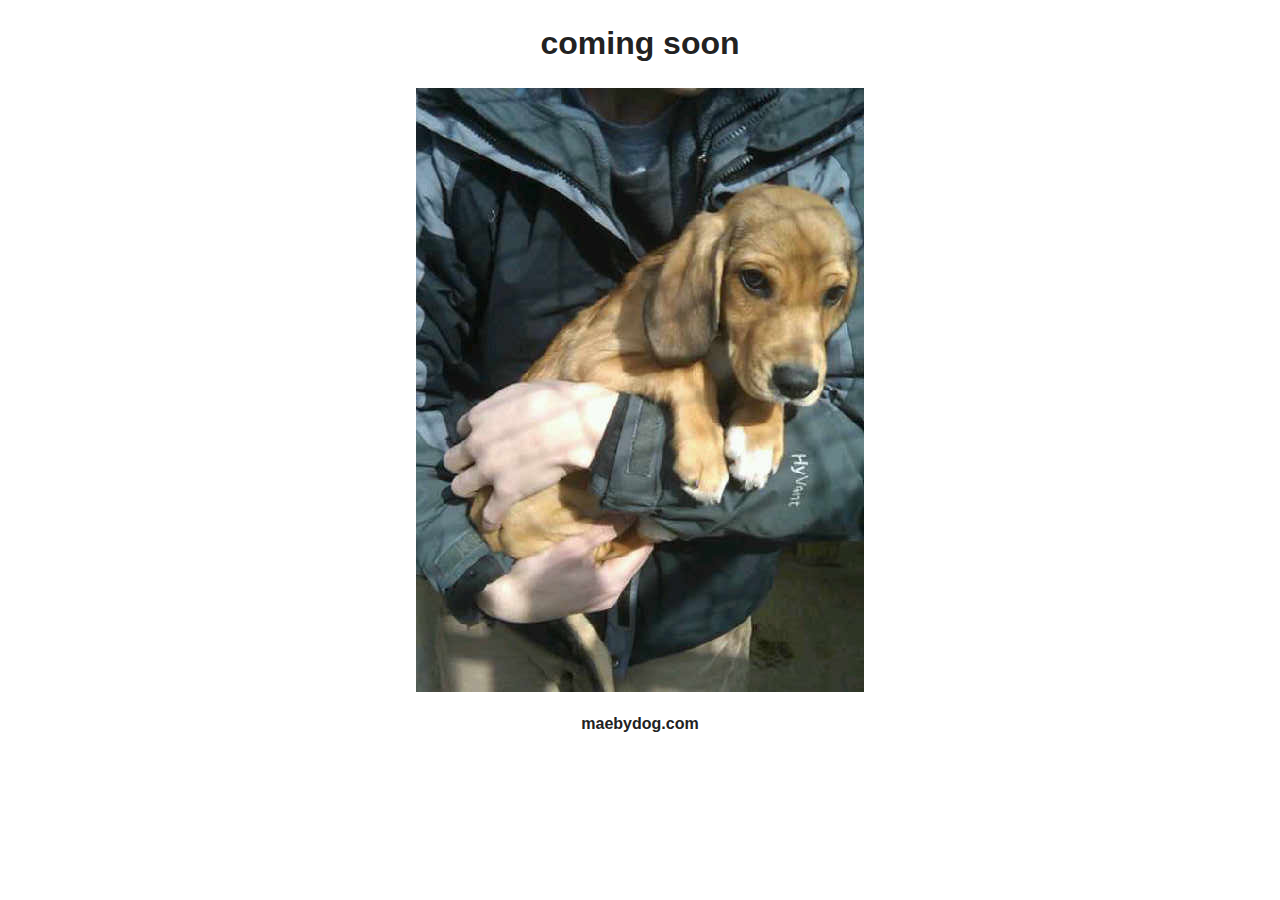
<file: index.html>
<!doctype html>
<!--[if lt IE 7]> <html class="no-js lt-ie9 lt-ie8 lt-ie7" lang="en"> <![endif]-->
<!--[if IE 7]>    <html class="no-js lt-ie9 lt-ie8" lang="en"> <![endif]-->
<!--[if IE 8]>    <html class="no-js lt-ie9" lang="en"> <![endif]-->
<!--[if gt IE 8]><!--> <html class="no-js" lang="en"> <!--<![endif]-->
<head>
	<meta charset="utf-8">
	<meta http-equiv="X-UA-Compatible" content="IE=edge,chrome=1">

	<title></title>
	<meta name="description" content="">
	<meta name="author" content="">

	<meta name="viewport" content="width=device-width">

	<link rel="stylesheet" href="css/style.css">

	<script src="js/libs/modernizr-2.5.3.min.js"></script>
</head>
<body>
<header>

</header>
<div role="main">

	<div class="coming-soon">
		<h1>coming soon</h1>
		<img src="img/1.jpg" alt="#1" />
		<h4>maebydog.com</h4>
	</div>

	</div>

</div>
<footer>

</footer>

<script src="//ajax.googleapis.com/ajax/libs/jquery/1.7.2/jquery.min.js"></script>
<script>window.jQuery || document.write('<script src="js/libs/jquery-1.7.2.min.js"><\/script>')</script>

<!-- scripts concatenated and minified via ant build script-->
<script src="js/plugins.js"></script>
<script src="js/script.js"></script>
<!-- end scripts-->

<script>
	var _gaq=[['_setAccount','UA-XXXXX-X'],['_trackPageview']];
	(function(d,t){var g=d.createElement(t),s=d.getElementsByTagName(t)[0];
	g.src=('https:'==location.protocol?'//ssl':'//www')+'.google-analytics.com/ga.js';
	s.parentNode.insertBefore(g,s)}(document,'script'));
</script>

</body>
</html>
</file>
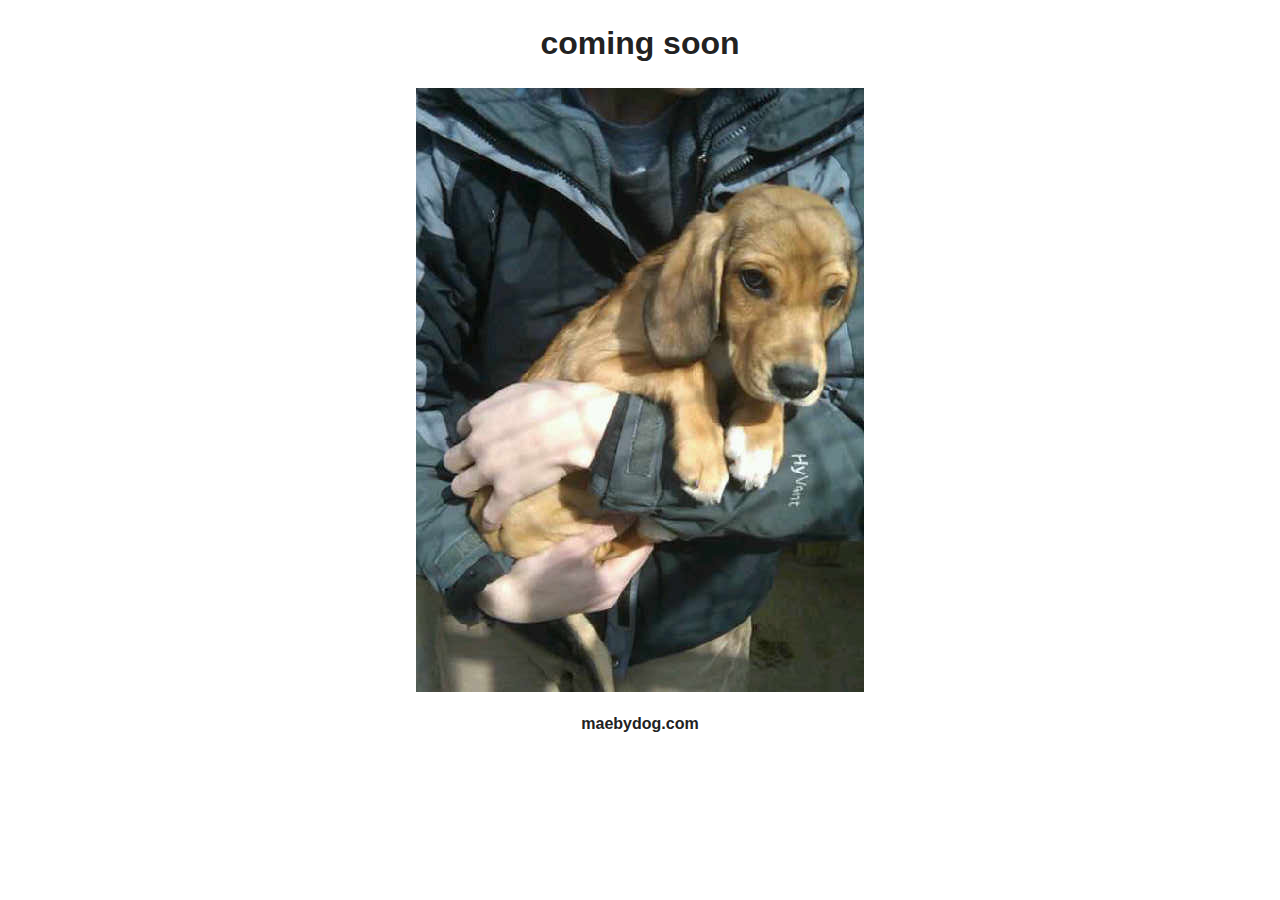
<file: public/index.html>
<!doctype html>
<!--[if lt IE 7]> <html class="no-js lt-ie9 lt-ie8 lt-ie7" lang="en"> <![endif]-->
<!--[if IE 7]>    <html class="no-js lt-ie9 lt-ie8" lang="en"> <![endif]-->
<!--[if IE 8]>    <html class="no-js lt-ie9" lang="en"> <![endif]-->
<!--[if gt IE 8]><!--> <html class="no-js" lang="en"> <!--<![endif]-->
<head>
	<meta charset="utf-8">
	<meta http-equiv="X-UA-Compatible" content="IE=edge,chrome=1">

	<title></title>
	<meta name="description" content="">
	<meta name="author" content="">

	<meta name="viewport" content="width=device-width">

	<link rel="stylesheet" href="css/style.css">

	<script src="js/libs/modernizr-2.5.3.min.js"></script>
</head>
<body>
<header>

</header>
<div role="main">

	<div class="coming-soon">
		<h1>coming soon</h1>
		<img src="img/1.jpg" alt="#1" />
		<h4>maebydog.com</h4>
	</div>


</div>
<footer>

</footer>

<script src="//ajax.googleapis.com/ajax/libs/jquery/1.7.2/jquery.min.js"></script>
<script>window.jQuery || document.write('<script src="js/libs/jquery-1.7.2.min.js"><\/script>')</script>

<!-- scripts concatenated and minified via ant build script-->
<script src="js/plugins.js"></script>
<script src="js/script.js"></script>
<!-- end scripts-->

<script type="text/javascript">
	var _gaq = _gaq || [];
	_gaq.push(['_setAccount', 'UA-33207440-1']);
	_gaq.push(['_trackPageview']);
	(function() { var ga = document.createElement('script'); ga.type = 'text/javascript'; ga.async = true; ga.src = ('https:' == document.location.protocol ? 'https://ssl' : 'http://www') + '.google-analytics.com/ga.js'; var s = document.getElementsByTagName('script')[0]; s.parentNode.insertBefore(ga, s); })();
</script>

</body>
</html>
</file>
<file: css/style.css>
/* =============================================================================
   HTML5 Boilerplate CSS: h5bp.com/css
   ========================================================================== */

article, aside, details, figcaption, figure, footer, header, hgroup, nav, section { display: block; }
audio, canvas, video { display: inline-block; *display: inline; *zoom: 1; }
audio:not([controls]) { display: none; }
[hidden] { display: none; }

html { font-size: 100%; -webkit-text-size-adjust: 100%; -ms-text-size-adjust: 100%; }
html, button, input, select, textarea { font-family: sans-serif; color: #222; }
body { margin: 0; font-size: 1em; line-height: 1.4; }

::-moz-selection { background: #fe57a1; color: #fff; text-shadow: none; }
::selection { background: #fe57a1; color: #fff; text-shadow: none; }

a { color: #00e; }
a:visited { color: #551a8b; }
a:hover { color: #06e; }
a:focus { outline: thin dotted; }
a:hover, a:active { outline: 0; }

abbr[title] { border-bottom: 1px dotted; }
b, strong { font-weight: bold; }
blockquote { margin: 1em 40px; }
dfn { font-style: italic; }
hr { display: block; height: 1px; border: 0; border-top: 1px solid #ccc; margin: 1em 0; padding: 0; }
ins { background: #ff9; color: #000; text-decoration: none; }
mark { background: #ff0; color: #000; font-style: italic; font-weight: bold; }
pre, code, kbd, samp { font-family: monospace, serif; _font-family: 'courier new', monospace; font-size: 1em; }
pre { white-space: pre; white-space: pre-wrap; word-wrap: break-word; }
q { quotes: none; }
q:before, q:after { content: ""; content: none; }
small { font-size: 85%; }

sub, sup { font-size: 75%; line-height: 0; position: relative; vertical-align: baseline; }
sup { top: -0.5em; }
sub { bottom: -0.25em; }

ul, ol { margin: 1em 0; padding: 0 0 0 40px; }
dd { margin: 0 0 0 40px; }
nav ul, nav ol { list-style: none; list-style-image: none; margin: 0; padding: 0; }

img { border: 0; -ms-interpolation-mode: bicubic; vertical-align: middle; }

svg:not(:root) { overflow: hidden; }

figure { margin: 0; }

form { margin: 0; }
fieldset { border: 0; margin: 0; padding: 0; }
label { cursor: pointer; }
legend { border: 0; *margin-left: -7px; padding: 0; white-space: normal; }
button, input, select, textarea { font-size: 100%; margin: 0; vertical-align: baseline; *vertical-align: middle; }
button, input { line-height: normal; }
button, input[type="button"], input[type="reset"], input[type="submit"] { cursor: pointer; -webkit-appearance: button; *overflow: visible; }
button[disabled], input[disabled] { cursor: default; }
input[type="checkbox"], input[type="radio"] { box-sizing: border-box; padding: 0; *width: 13px; *height: 13px; }
input[type="search"] { -webkit-appearance: textfield; -moz-box-sizing: content-box; -webkit-box-sizing: content-box; box-sizing: content-box; }
input[type="search"]::-webkit-search-decoration, input[type="search"]::-webkit-search-cancel-button { -webkit-appearance: none; }
button::-moz-focus-inner, input::-moz-focus-inner { border: 0; padding: 0; }
textarea { overflow: auto; vertical-align: top; resize: vertical; }
input:valid, textarea:valid {  }
input:invalid, textarea:invalid { background-color: #f0dddd; }

table { border-collapse: collapse; border-spacing: 0; }
td { vertical-align: top; }

.chromeframe { margin: 0.2em 0; background: #ccc; color: black; padding: 0.2em 0; }



/* ===== Primary Styles ========================================================
   Author:
   ========================================================================== */











/* =============================================================================
   Media Queries
   ========================================================================== */

@media only screen and (min-width: 35em) {
	/* Style adjustments for viewports that meet the condition */
}

/* =============================================================================
   Non-Semantic Helper Classes
   ========================================================================== */

.ir { display: block; border: 0; text-indent: -999em; overflow: hidden; background-color: transparent; background-repeat: no-repeat; text-align: left; direction: ltr; *line-height: 0; }
.ir br { display: none; }
.hidden { display: none !important; visibility: hidden; }
.visuallyhidden { border: 0; clip: rect(0 0 0 0); height: 1px; margin: -1px; overflow: hidden; padding: 0; position: absolute; width: 1px; }
.visuallyhidden.focusable:active, .visuallyhidden.focusable:focus { clip: auto; height: auto; margin: 0; overflow: visible; position: static; width: auto; }
.invisible { visibility: hidden; }
.clearfix:before, .clearfix:after { content: ""; display: table; }
.clearfix:after { clear: both; }
.clearfix { *zoom: 1; }

/* =============================================================================
   Print Styles
   ========================================================================== */

@media print {
  * { background: transparent !important; color: black !important; box-shadow:none !important; text-shadow: none !important; filter:none !important; -ms-filter: none !important; } /* Black prints faster: h5bp.com/s */
  a, a:visited { text-decoration: underline; }
  a[href]:after { content: " (" attr(href) ")"; }
  abbr[title]:after { content: " (" attr(title) ")"; }
  .ir a:after, a[href^="javascript:"]:after, a[href^="#"]:after { content: ""; }  /* Don't show links for images, or javascript/internal links */
  pre, blockquote { border: 1px solid #999; page-break-inside: avoid; }
  thead { display: table-header-group; } /* h5bp.com/t */
  tr, img { page-break-inside: avoid; }
  img { max-width: 100% !important; }
  @page { margin: 0.5cm; }
  p, h2, h3 { orphans: 3; widows: 3; }
  2, h3 { page-break-after: avoid; }
}


.coming-soon {
	text-align: center;
}
</file>
<file: public/css/style.css>
/* =============================================================================
   HTML5 Boilerplate CSS: h5bp.com/css
   ========================================================================== */

article, aside, details, figcaption, figure, footer, header, hgroup, nav, section { display: block; }
audio, canvas, video { display: inline-block; *display: inline; *zoom: 1; }
audio:not([controls]) { display: none; }
[hidden] { display: none; }

html { font-size: 100%; -webkit-text-size-adjust: 100%; -ms-text-size-adjust: 100%; }
html, button, input, select, textarea { font-family: sans-serif; color: #222; }
body { margin: 0; font-size: 1em; line-height: 1.4; }

::-moz-selection { background: #fe57a1; color: #fff; text-shadow: none; }
::selection { background: #fe57a1; color: #fff; text-shadow: none; }

a { color: #00e; }
a:visited { color: #551a8b; }
a:hover { color: #06e; }
a:focus { outline: thin dotted; }
a:hover, a:active { outline: 0; }

abbr[title] { border-bottom: 1px dotted; }
b, strong { font-weight: bold; }
blockquote { margin: 1em 40px; }
dfn { font-style: italic; }
hr { display: block; height: 1px; border: 0; border-top: 1px solid #ccc; margin: 1em 0; padding: 0; }
ins { background: #ff9; color: #000; text-decoration: none; }
mark { background: #ff0; color: #000; font-style: italic; font-weight: bold; }
pre, code, kbd, samp { font-family: monospace, serif; _font-family: 'courier new', monospace; font-size: 1em; }
pre { white-space: pre; white-space: pre-wrap; word-wrap: break-word; }
q { quotes: none; }
q:before, q:after { content: ""; content: none; }
small { font-size: 85%; }

sub, sup { font-size: 75%; line-height: 0; position: relative; vertical-align: baseline; }
sup { top: -0.5em; }
sub { bottom: -0.25em; }

ul, ol { margin: 1em 0; padding: 0 0 0 40px; }
dd { margin: 0 0 0 40px; }
nav ul, nav ol { list-style: none; list-style-image: none; margin: 0; padding: 0; }

img { border: 0; -ms-interpolation-mode: bicubic; vertical-align: middle; }

svg:not(:root) { overflow: hidden; }

figure { margin: 0; }

form { margin: 0; }
fieldset { border: 0; margin: 0; padding: 0; }
label { cursor: pointer; }
legend { border: 0; *margin-left: -7px; padding: 0; white-space: normal; }
button, input, select, textarea { font-size: 100%; margin: 0; vertical-align: baseline; *vertical-align: middle; }
button, input { line-height: normal; }
button, input[type="button"], input[type="reset"], input[type="submit"] { cursor: pointer; -webkit-appearance: button; *overflow: visible; }
button[disabled], input[disabled] { cursor: default; }
input[type="checkbox"], input[type="radio"] { box-sizing: border-box; padding: 0; *width: 13px; *height: 13px; }
input[type="search"] { -webkit-appearance: textfield; -moz-box-sizing: content-box; -webkit-box-sizing: content-box; box-sizing: content-box; }
input[type="search"]::-webkit-search-decoration, input[type="search"]::-webkit-search-cancel-button { -webkit-appearance: none; }
button::-moz-focus-inner, input::-moz-focus-inner { border: 0; padding: 0; }
textarea { overflow: auto; vertical-align: top; resize: vertical; }
input:valid, textarea:valid {  }
input:invalid, textarea:invalid { background-color: #f0dddd; }

table { border-collapse: collapse; border-spacing: 0; }
td { vertical-align: top; }

.chromeframe { margin: 0.2em 0; background: #ccc; color: black; padding: 0.2em 0; }



/* ===== Primary Styles ========================================================
   Author:
   ========================================================================== */











/* =============================================================================
   Media Queries
   ========================================================================== */

@media only screen and (min-width: 35em) {
	/* Style adjustments for viewports that meet the condition */
}

/* =============================================================================
   Non-Semantic Helper Classes
   ========================================================================== */

.ir { display: block; border: 0; text-indent: -999em; overflow: hidden; background-color: transparent; background-repeat: no-repeat; text-align: left; direction: ltr; *line-height: 0; }
.ir br { display: none; }
.hidden { display: none !important; visibility: hidden; }
.visuallyhidden { border: 0; clip: rect(0 0 0 0); height: 1px; margin: -1px; overflow: hidden; padding: 0; position: absolute; width: 1px; }
.visuallyhidden.focusable:active, .visuallyhidden.focusable:focus { clip: auto; height: auto; margin: 0; overflow: visible; position: static; width: auto; }
.invisible { visibility: hidden; }
.clearfix:before, .clearfix:after { content: ""; display: table; }
.clearfix:after { clear: both; }
.clearfix { *zoom: 1; }

/* =============================================================================
   Print Styles
   ========================================================================== */

@media print {
  * { background: transparent !important; color: black !important; box-shadow:none !important; text-shadow: none !important; filter:none !important; -ms-filter: none !important; } /* Black prints faster: h5bp.com/s */
  a, a:visited { text-decoration: underline; }
  a[href]:after { content: " (" attr(href) ")"; }
  abbr[title]:after { content: " (" attr(title) ")"; }
  .ir a:after, a[href^="javascript:"]:after, a[href^="#"]:after { content: ""; }  /* Don't show links for images, or javascript/internal links */
  pre, blockquote { border: 1px solid #999; page-break-inside: avoid; }
  thead { display: table-header-group; } /* h5bp.com/t */
  tr, img { page-break-inside: avoid; }
  img { max-width: 100% !important; }
  @page { margin: 0.5cm; }
  p, h2, h3 { orphans: 3; widows: 3; }
  2, h3 { page-break-after: avoid; }
}


.coming-soon {
	text-align: center;
}
</file>
